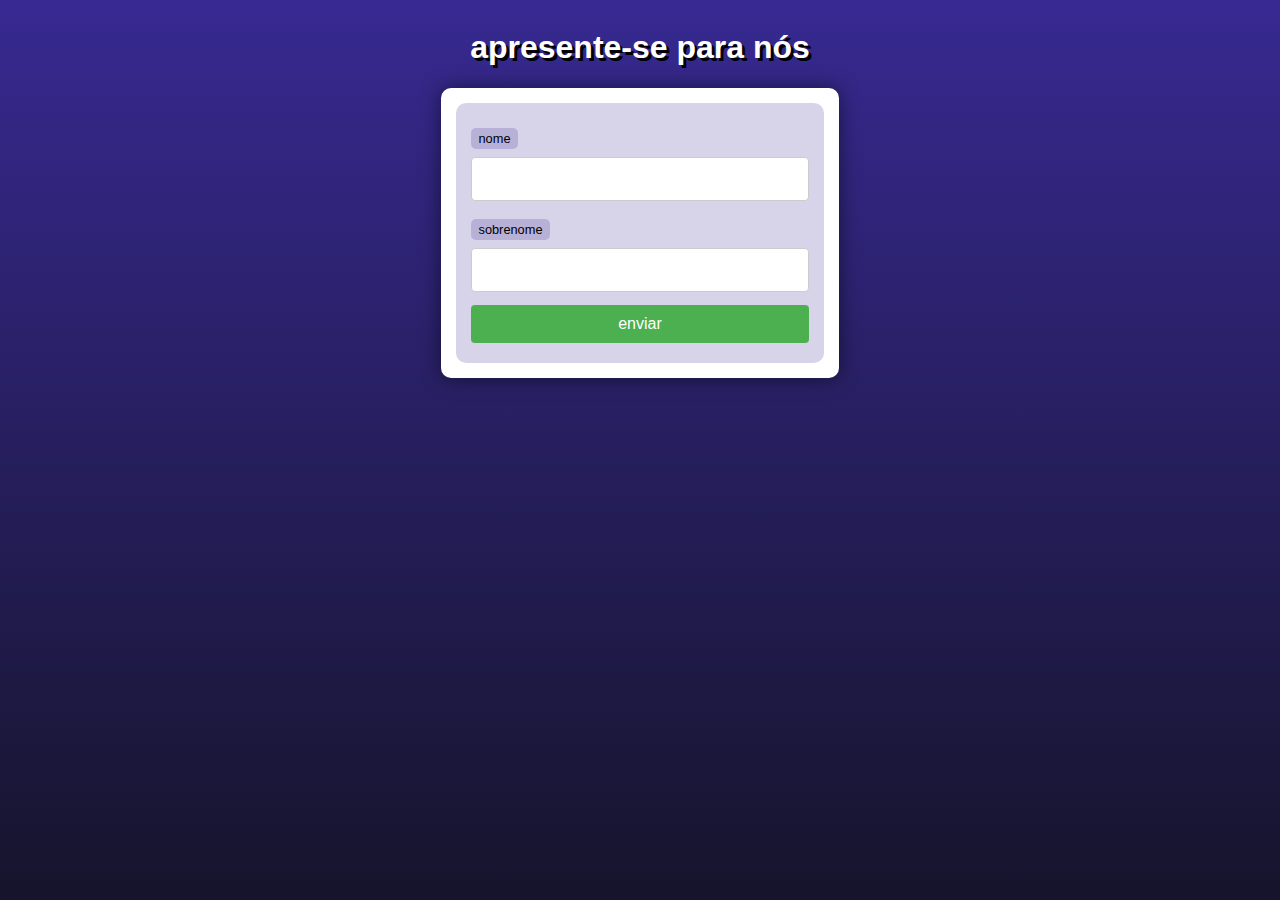
<file: 007-valores-de-formul/index.html>
<!DOCTYPE html>
<html lang="pt-br">
<head>
    <meta charset="UTF-8">
    <meta name="viewport" content="width=device-width, initial-scale=1.0">
    <title>dados de formalurio</title>
    <link rel="stylesheet" href="style.css">
</head>
<body>
    <header>
        <h1>apresente-se para nós</h1>
    </header>
    <section>
        <form action="cad.php" method="get" autocomplete="on">
            <label for="nome">nome </label><input type="text" name="nome" id="idname">
            <label for="sobrenome">sobrenome </label><input type="text" name="sobrenome" id="idsobrenome">
            <input type="submit" value="enviar">
        </form>
    </section>
</body>
</html>
</file>
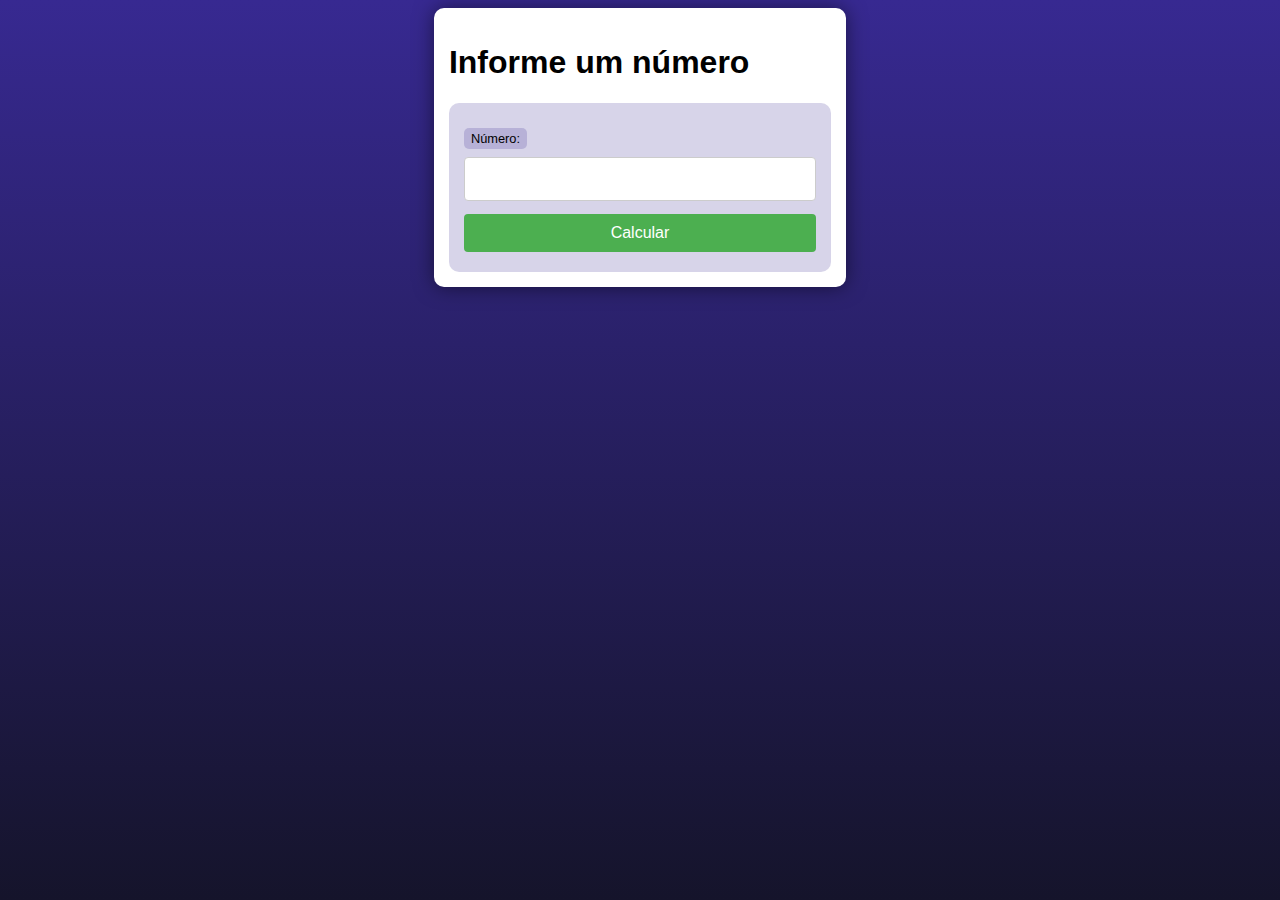
<file: 009-5-exercicios/001.html>
<!DOCTYPE html>
<html lang="pt-br">
<head>
    <meta charset="UTF-8">
    <meta name="viewport" content="width=device-width, initial-scale=1.0">
    <title>dados de formalurio</title>
    <link rel="stylesheet" href="style.css">
</head>
<body>
    <section>
        <h1>Informe um número</h1>
        <form action="001.php" method="get" autocomplete="on">
            <label for="idnumero">Número: </label><input type="number" name="numero" id="idnumero" required>
            <input type="submit" value="Calcular">
        </form>
    </section>
</body>
</html>
</file>
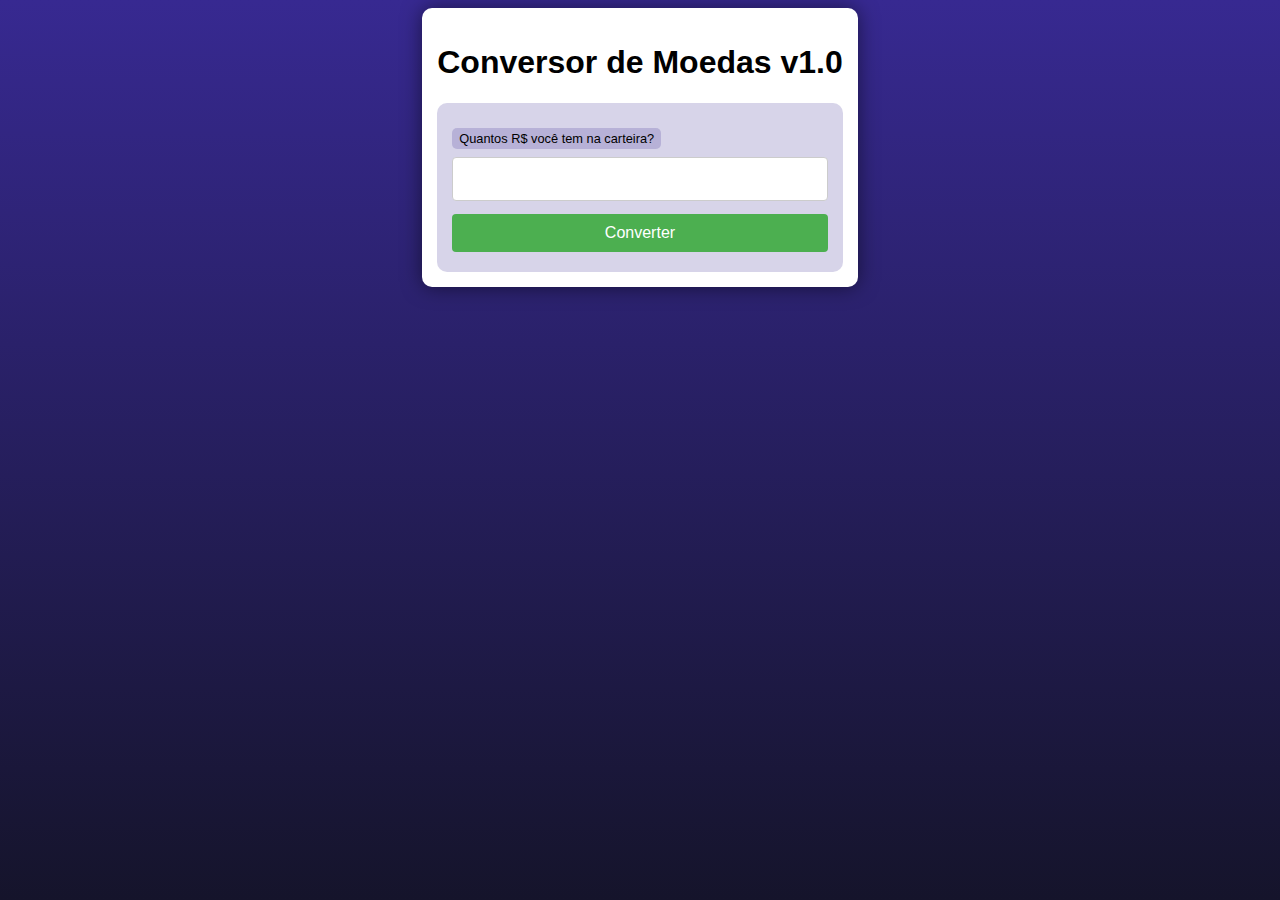
<file: 009-5-exercicios/003.html>
<!DOCTYPE html>
<html lang="pt-br">
<head>
    <meta charset="UTF-8">
    <meta name="viewport" content="width=device-width, initial-scale=1.0">
    <title>dados de formalurio</title>
    <link rel="stylesheet" href="style.css">
</head>
<body>
    <section>
        <h1>Conversor de Moedas v1.0</h1>
        <form action="003.php" method="get" autocomplete="on">
            <label for="idnumero">Quantos R$ você tem na carteira?</label><input type="number" name="numero" id="idnumero" required step=".01">
            <input type="submit" value="Converter">
        </form>
    </section>
</body>
</html>
</file>
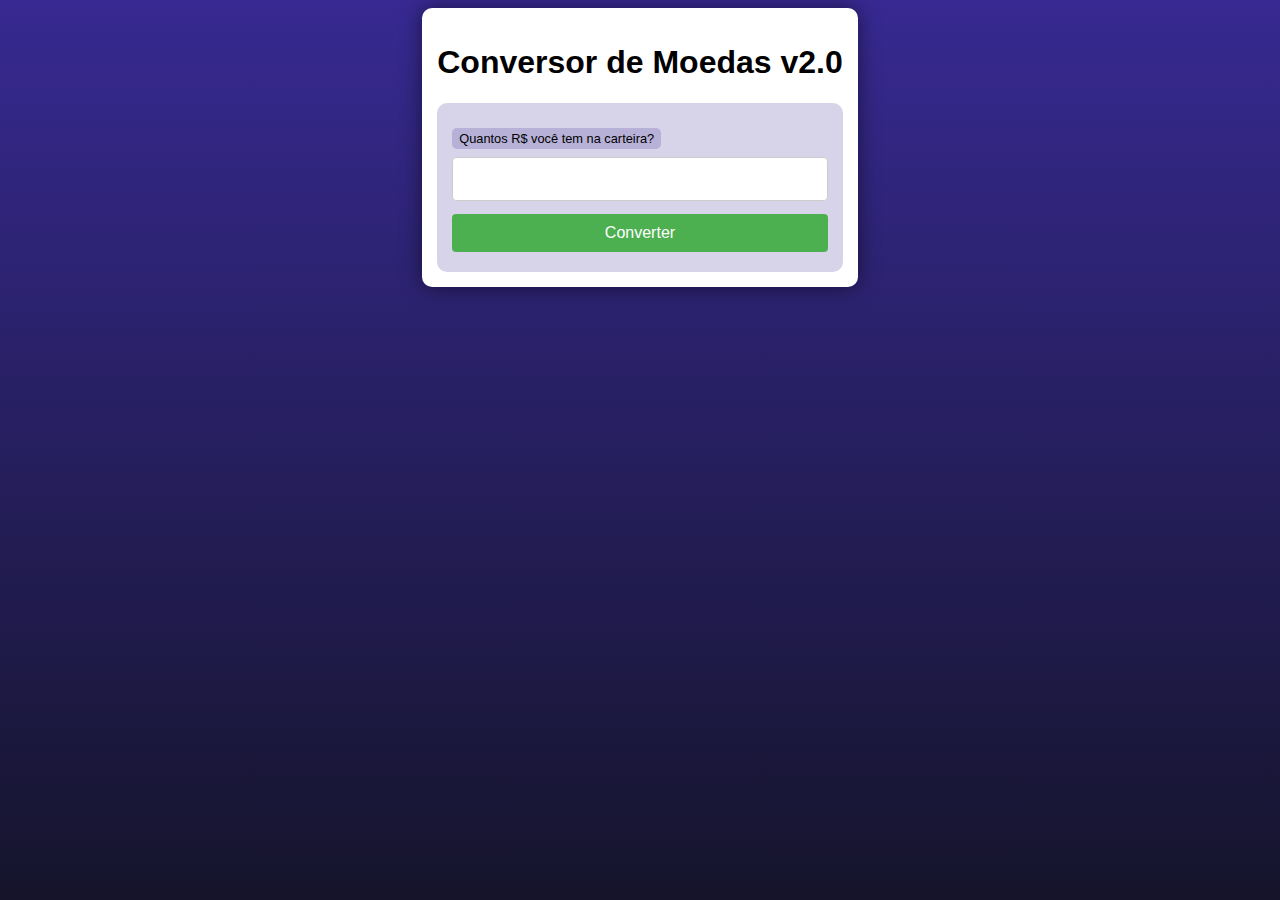
<file: 009-5-exercicios/004.html>
<!DOCTYPE html>
<html lang="pt-br">
<head>
    <meta charset="UTF-8">
    <meta name="viewport" content="width=device-width, initial-scale=1.0">
    <title>dados de formalurio</title>
    <link rel="stylesheet" href="style.css">
</head>
<body>
    <section>
        <h1>Conversor de Moedas v2.0</h1>
        <form action="004.php" method="get" autocomplete="on">
            <label for="idnumero">Quantos R$ você tem na carteira?</label><input type="number"name="numero" id="idnumero" required step=".01">
            <input type="submit" value="Converter">
        </form>
    </section>
</body>
</html>
</file>
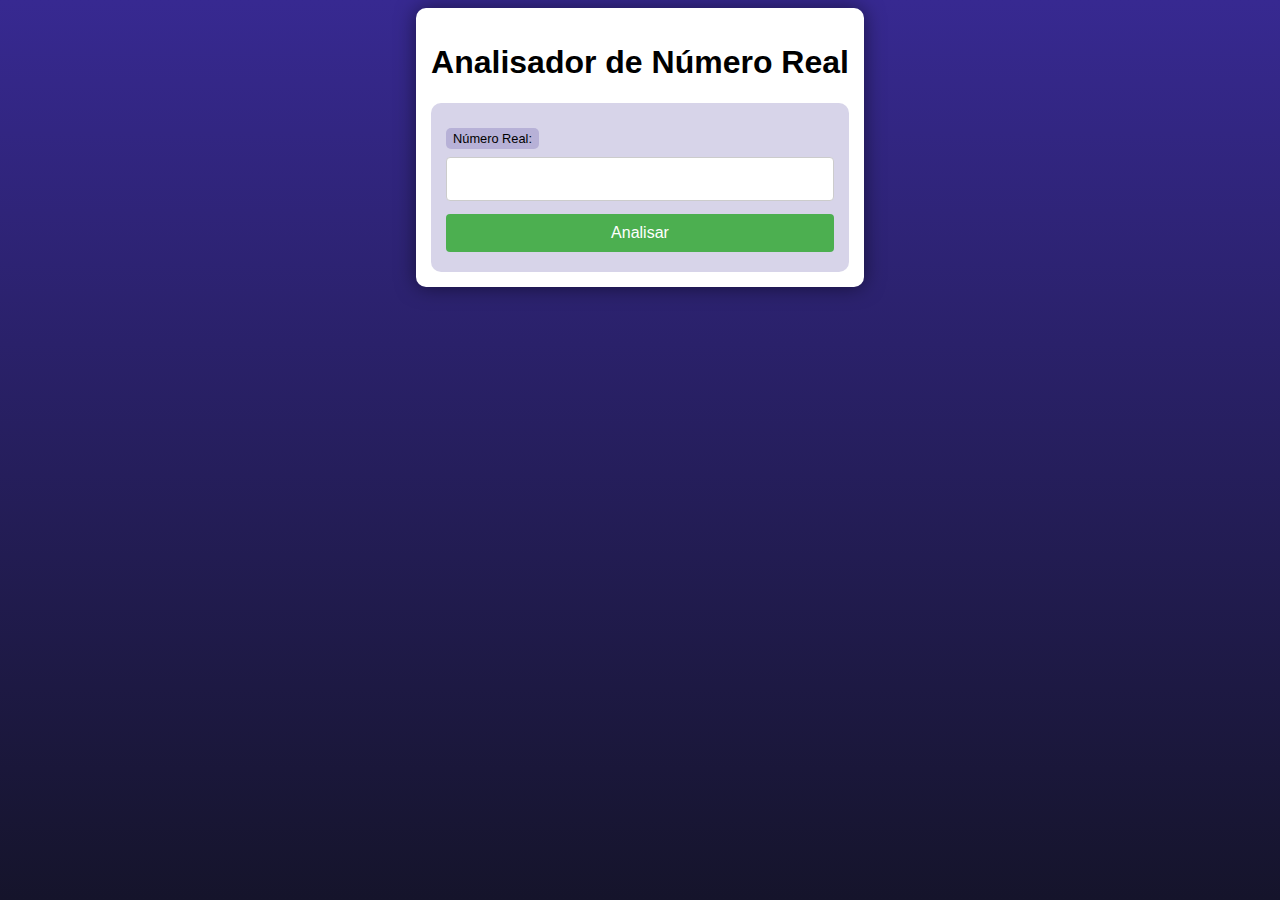
<file: 009-5-exercicios/005.html>
<!DOCTYPE html>
<html lang="pt-br">
<head>
    <meta charset="UTF-8">
    <meta name="viewport" content="width=device-width, initial-scale=1.0">
    <title>dados de formalurio</title>
    <link rel="stylesheet" href="style.css">
</head>
<body>
    <section>
        <h1>Analisador de Número Real</h1>
        <form action="005.php" method="get" autocomplete="on">
            <label for="idnumero">Número Real: </label><input type="number" name="numero" id="idnumero" required step="0.001">
            <input type="submit" value="Analisar">
        </form>
    </section>
</body>
</html>
</file>
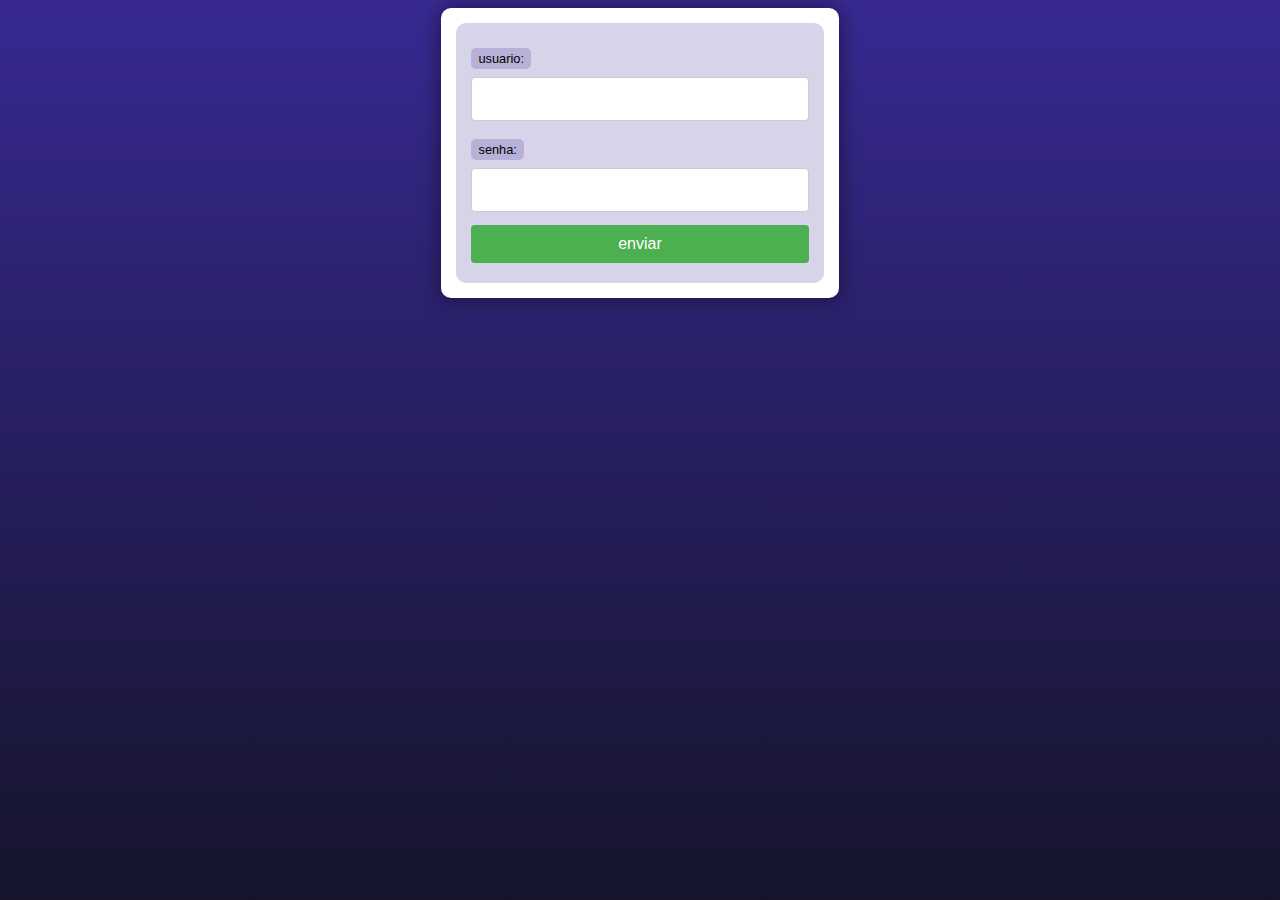
<file: 010-super-globais/form.html>
<!DOCTYPE html>
<html lang="pt-br">
<head>
    <meta charset="UTF-8">
    <meta name="viewport" content="width=device-width, initial-scale=1.0">
    <title>php</title>
    <link rel="stylesheet" href="style.css">
</head>
<body>
    <main>
        <form action="superglobais.php?tipo=aluno&turno=noite" method="post">
            <label for="idusuar">usuario:</label><input type="text" name="usuar" id="idusuar">
            <label for="idsenha">senha: </label><input type="password" name="senha" id="idsenha">
            <input type="submit" value="enviar">
        </form>
    </main>
</body>
</html>
</file>
<file: 007-valores-de-formul/style.css>
@charset "UTF-8";

* {
    font-family: Verdana, Geneva, Tahoma, sans-serif;
    box-sizing: border-box;
}

/* ELEMENTOS DA INTERFACE */

body {
    background-color: #15142b;
    background-image: linear-gradient(180deg, #372991, #15142b);
    background-repeat: no-repeat;
    background-position: center center;
    background-size: cover;
    background-attachment: fixed;

    display: flex;
    flex-direction: column;
    flex-wrap: nowrap;
    justify-content: center;
    align-items: center;
}

header, main, section, article {
    max-width: 700px;
}

header > h1 {
    color: white;
    text-shadow: 3px 3px 0px black;
}

main, section, article {
    background-color: white;
    padding: 15px;
    margin-bottom: 20px;
    border-radius: 10px;
    box-shadow: 0px 0px 20px rgba(0, 0, 0, 0.502);
}

footer {
    display: block;
    width: 100vw;
    background-color: #291f6c;
    color: white;
    text-align: center;
    margin-top: auto;
    padding: 5px;
}

p {
    text-align: justify;
    line-height: 1.5em;
}

h2, h3, h4 {
    color: #372991;
    margin: 0 0 10px 0;
}

a {
    color: #15142b;
    background-color: rgba(55, 41, 145, 0.1);
    padding: 0 3px;
    font-weight: 600;
    text-decoration: none;
    border-bottom: .5px dotted #372991;
}

a:hover {
    color: #372991;
    border-bottom: 1px solid #372991;
}

/* TABELAS E LISTAS */

table {
    min-width: 400px;
    border-spacing: 0px;
    border: 0.5px solid #372991;
    margin: 10px auto;
}

table th {
    background-color: #372991;
    color: white;
    padding: 5px;
    text-align: left;
}

table td {
    padding: 5px;
}

table tr {
    background-color: rgba(55, 41, 145, 0.05);
}

table tr:nth-child(odd) {
    background-color: rgba(55, 41, 145, 0.3);
}

table.divisao {
    border: 1px solid white;
}

table.divisao td {
    background-color: white;
    padding: 20px;
    text-align: center;
    font-size: 2.5em;
}

table.divisao  tr:nth-child(1) td:nth-child(2) {
    border-bottom: 3px solid black;
    border-left: 3px solid black;
}

table.divisao tr:nth-child(2) td:nth-child(2) {
    border-left: 3px solid black;
}

table.divisao tr:nth-child(2) td:nth-child(1) {
    text-decoration: underline;
}

ul > li::marker {
    color: #372991;
}

/* ELEMENTOS DE FORMULÁRIO */

form {
    background-color: rgba(55, 41, 145, 0.2);
    padding: 15px;
    border-radius: 10px;
}

form label {
    display: block;
    width: fit-content;
    font-size: 0.8em;
    font-weight: 100;
    background-color: rgba(55, 41, 145, 0.2);
    padding: 3px 7px;
    margin-top: 10px;
    margin-bottom: 0px;
    border-radius: 5px;
}

input[type=text], [type=number], select, input[type=date], input[type=date], input[type=datetime], input[type=email], input[type=month], input[type=password], input[type=range], input[type=tel], input[type=time], input[type=week] {
    width: 100%;
    padding: 12px 20px;
    font-size: 1em;
    margin: 8px 0;
    display: inline-block;
    border: 1px solid #ccc;
    border-radius: 4px;
    box-sizing: border-box;
}
  
input[type=submit] {
    width: 100%;
    background-color: #4CAF50;
    font-size: 1em;
    color: white;
    padding: 10px 20px;
    margin: 5px 0;
    border: none;
    border-radius: 4px;
    cursor: pointer;
}
  
input[type=submit]:hover {
    background-color: #45a049;
}

input[type=reset] {
    width: 100%;
    background-color: #eb9903;
    font-size: 1em;
    color: white;
    padding: 10px 20px;
    margin: 5px 0;
    border: none;
    border-radius: 4px;
    cursor: pointer;
}

input[type=reset]:hover {
    background-color: #c27013;
}

input[type=button], button {
    width: 100%;
    background-color: #372991;
    font-size: 1em;
    color: white;
    padding: 10px 20px;
    margin: 5px 0;
    border: none;
    border-radius: 4px;
    cursor: pointer;
}

input[type=button]:hover, button:hover {
    background-color: #291f6c;
}

fieldset {
    border: 0.5px dotted #372991;
}

fieldset > legend {
    font-size: 0.8em;
    font-weight: 100;
    background-color: rgba(55, 41, 145, 0.2);
    padding: 3px 7px;
    border-radius: 5px;
}

input[type=radio] + label, input[type=checkbox] + label {
    display: inline-block;
    font-size: 1em;
    background-color: rgba(0, 0, 0, 0);
}
</file>
<file: 009-5-exercicios/style.css>
@charset "UTF-8";

* {
    font-family: Verdana, Geneva, Tahoma, sans-serif;
    box-sizing: border-box;
}

/* ELEMENTOS DA INTERFACE */

body {
    background-color: #15142b;
    background-image: linear-gradient(180deg, #372991, #15142b);
    background-repeat: no-repeat;
    background-position: center center;
    background-size: cover;
    background-attachment: fixed;

    display: flex;
    flex-direction: column;
    flex-wrap: nowrap;
    justify-content: center;
    align-items: center;
}

header, main, section, article {
    max-width: 700px;
}

header > h1 {
    color: white;
    text-shadow: 3px 3px 0px black;
}

main, section, article {
    background-color: white;
    padding: 15px;
    margin-bottom: 20px;
    border-radius: 10px;
    box-shadow: 0px 0px 20px rgba(0, 0, 0, 0.502);
}

footer {
    display: block;
    width: 100vw;
    background-color: #291f6c;
    color: white;
    text-align: center;
    margin-top: auto;
    padding: 5px;
}

p {
    text-align: justify;
    line-height: 1.5em;
}

h2, h3, h4 {
    color: #372991;
    margin: 0 0 10px 0;
}

a {
    color: #15142b;
    background-color: rgba(55, 41, 145, 0.1);
    padding: 0 3px;
    font-weight: 600;
    text-decoration: none;
    border-bottom: .5px dotted #372991;
}

a:hover {
    color: #372991;
    border-bottom: 1px solid #372991;
}

/* TABELAS E LISTAS */

table {
    min-width: 400px;
    border-spacing: 0px;
    border: 0.5px solid #372991;
    margin: 10px auto;
}

table th {
    background-color: #372991;
    color: white;
    padding: 5px;
    text-align: left;
}

table td {
    padding: 5px;
}

table tr {
    background-color: rgba(55, 41, 145, 0.05);
}

table tr:nth-child(odd) {
    background-color: rgba(55, 41, 145, 0.3);
}

table.divisao {
    border: 1px solid white;
}

table.divisao td {
    background-color: white;
    padding: 20px;
    text-align: center;
    font-size: 2.5em;
}

table.divisao  tr:nth-child(1) td:nth-child(2) {
    border-bottom: 3px solid black;
    border-left: 3px solid black;
}

table.divisao tr:nth-child(2) td:nth-child(2) {
    border-left: 3px solid black;
}

table.divisao tr:nth-child(2) td:nth-child(1) {
    text-decoration: underline;
}

ul > li::marker {
    color: #372991;
}

/* ELEMENTOS DE FORMULÁRIO */

form {
    background-color: rgba(55, 41, 145, 0.2);
    padding: 15px;
    border-radius: 10px;
}

form label {
    display: block;
    width: fit-content;
    font-size: 0.8em;
    font-weight: 100;
    background-color: rgba(55, 41, 145, 0.2);
    padding: 3px 7px;
    margin-top: 10px;
    margin-bottom: 0px;
    border-radius: 5px;
}

input[type=text], [type=number], select, input[type=date], input[type=date], input[type=datetime], input[type=email], input[type=month], input[type=password], input[type=range], input[type=tel], input[type=time], input[type=week] {
    width: 100%;
    padding: 12px 20px;
    font-size: 1em;
    margin: 8px 0;
    display: inline-block;
    border: 1px solid #ccc;
    border-radius: 4px;
    box-sizing: border-box;
}
  
input[type=submit] {
    width: 100%;
    background-color: #4CAF50;
    font-size: 1em;
    color: white;
    padding: 10px 20px;
    margin: 5px 0;
    border: none;
    border-radius: 4px;
    cursor: pointer;
}
  
input[type=submit]:hover {
    background-color: #45a049;
}

input[type=reset] {
    width: 100%;
    background-color: #eb9903;
    font-size: 1em;
    color: white;
    padding: 10px 20px;
    margin: 5px 0;
    border: none;
    border-radius: 4px;
    cursor: pointer;
}

input[type=reset]:hover {
    background-color: #c27013;
}

input[type=button], button {
    width: 100%;
    background-color: #372991;
    font-size: 1em;
    color: white;
    padding: 10px 20px;
    margin: 5px 0;
    border: none;
    border-radius: 4px;
    cursor: pointer;
}

input[type=button]:hover, button:hover {
    background-color: #291f6c;
}

fieldset {
    border: 0.5px dotted #372991;
}

fieldset > legend {
    font-size: 0.8em;
    font-weight: 100;
    background-color: rgba(55, 41, 145, 0.2);
    padding: 3px 7px;
    border-radius: 5px;
}

input[type=radio] + label, input[type=checkbox] + label {
    display: inline-block;
    font-size: 1em;
    background-color: rgba(0, 0, 0, 0);
}
</file>
<file: 010-super-globais/style.css>
@charset "UTF-8";

* {
    font-family: Verdana, Geneva, Tahoma, sans-serif;
    box-sizing: border-box;
}

/* ELEMENTOS DA INTERFACE */

body {
    background-color: #15142b;
    background-image: linear-gradient(180deg, #372991, #15142b);
    background-repeat: no-repeat;
    background-position: center center;
    background-size: cover;
    background-attachment: fixed;

    display: flex;
    flex-direction: column;
    flex-wrap: nowrap;
    justify-content: center;
    align-items: center;
}

header, main, section, article {
    max-width: 700px;
}

header > h1 {
    color: white;
    text-shadow: 3px 3px 0px black;
}

main, section, article {
    background-color: white;
    padding: 15px;
    margin-bottom: 20px;
    border-radius: 10px;
    box-shadow: 0px 0px 20px rgba(0, 0, 0, 0.502);
}

footer {
    display: block;
    width: 100vw;
    background-color: #291f6c;
    color: white;
    text-align: center;
    margin-top: auto;
    padding: 5px;
}

p {
    text-align: justify;
    line-height: 1.5em;
}

h2, h3, h4 {
    color: #372991;
    margin: 0 0 10px 0;
}

a {
    color: #15142b;
    background-color: rgba(55, 41, 145, 0.1);
    padding: 0 3px;
    font-weight: 600;
    text-decoration: none;
    border-bottom: .5px dotted #372991;
}

a:hover {
    color: #372991;
    border-bottom: 1px solid #372991;
}

/* TABELAS E LISTAS */

table {
    min-width: 400px;
    border-spacing: 0px;
    border: 0.5px solid #372991;
    margin: 10px auto;
}

table th {
    background-color: #372991;
    color: white;
    padding: 5px;
    text-align: left;
}

table td {
    padding: 5px;
}

table tr {
    background-color: rgba(55, 41, 145, 0.05);
}

table tr:nth-child(odd) {
    background-color: rgba(55, 41, 145, 0.3);
}

table.divisao {
    border: 1px solid white;
}

table.divisao td {
    background-color: white;
    padding: 20px;
    text-align: center;
    font-size: 2.5em;
}

table.divisao  tr:nth-child(1) td:nth-child(2) {
    border-bottom: 3px solid black;
    border-left: 3px solid black;
}

table.divisao tr:nth-child(2) td:nth-child(2) {
    border-left: 3px solid black;
}

table.divisao tr:nth-child(2) td:nth-child(1) {
    text-decoration: underline;
}

ul > li::marker {
    color: #372991;
}

/* ELEMENTOS DE FORMULÁRIO */

form {
    background-color: rgba(55, 41, 145, 0.2);
    padding: 15px;
    border-radius: 10px;
}

form label {
    display: block;
    width: fit-content;
    font-size: 0.8em;
    font-weight: 100;
    background-color: rgba(55, 41, 145, 0.2);
    padding: 3px 7px;
    margin-top: 10px;
    margin-bottom: 0px;
    border-radius: 5px;
}

input[type=text], [type=number], select, input[type=date], input[type=date], input[type=datetime], input[type=email], input[type=month], input[type=password], input[type=range], input[type=tel], input[type=time], input[type=week] {
    width: 100%;
    padding: 12px 20px;
    font-size: 1em;
    margin: 8px 0;
    display: inline-block;
    border: 1px solid #ccc;
    border-radius: 4px;
    box-sizing: border-box;
}
  
input[type=submit] {
    width: 100%;
    background-color: #4CAF50;
    font-size: 1em;
    color: white;
    padding: 10px 20px;
    margin: 5px 0;
    border: none;
    border-radius: 4px;
    cursor: pointer;
}
  
input[type=submit]:hover {
    background-color: #45a049;
}

input[type=reset] {
    width: 100%;
    background-color: #eb9903;
    font-size: 1em;
    color: white;
    padding: 10px 20px;
    margin: 5px 0;
    border: none;
    border-radius: 4px;
    cursor: pointer;
}

input[type=reset]:hover {
    background-color: #c27013;
}

input[type=button], button {
    width: 100%;
    background-color: #372991;
    font-size: 1em;
    color: white;
    padding: 10px 20px;
    margin: 5px 0;
    border: none;
    border-radius: 4px;
    cursor: pointer;
}

input[type=button]:hover, button:hover {
    background-color: #291f6c;
}

fieldset {
    border: 0.5px dotted #372991;
}

fieldset > legend {
    font-size: 0.8em;
    font-weight: 100;
    background-color: rgba(55, 41, 145, 0.2);
    padding: 3px 7px;
    border-radius: 5px;
}

input[type=radio] + label, input[type=checkbox] + label {
    display: inline-block;
    font-size: 1em;
    background-color: rgba(0, 0, 0, 0);
}
</file>
